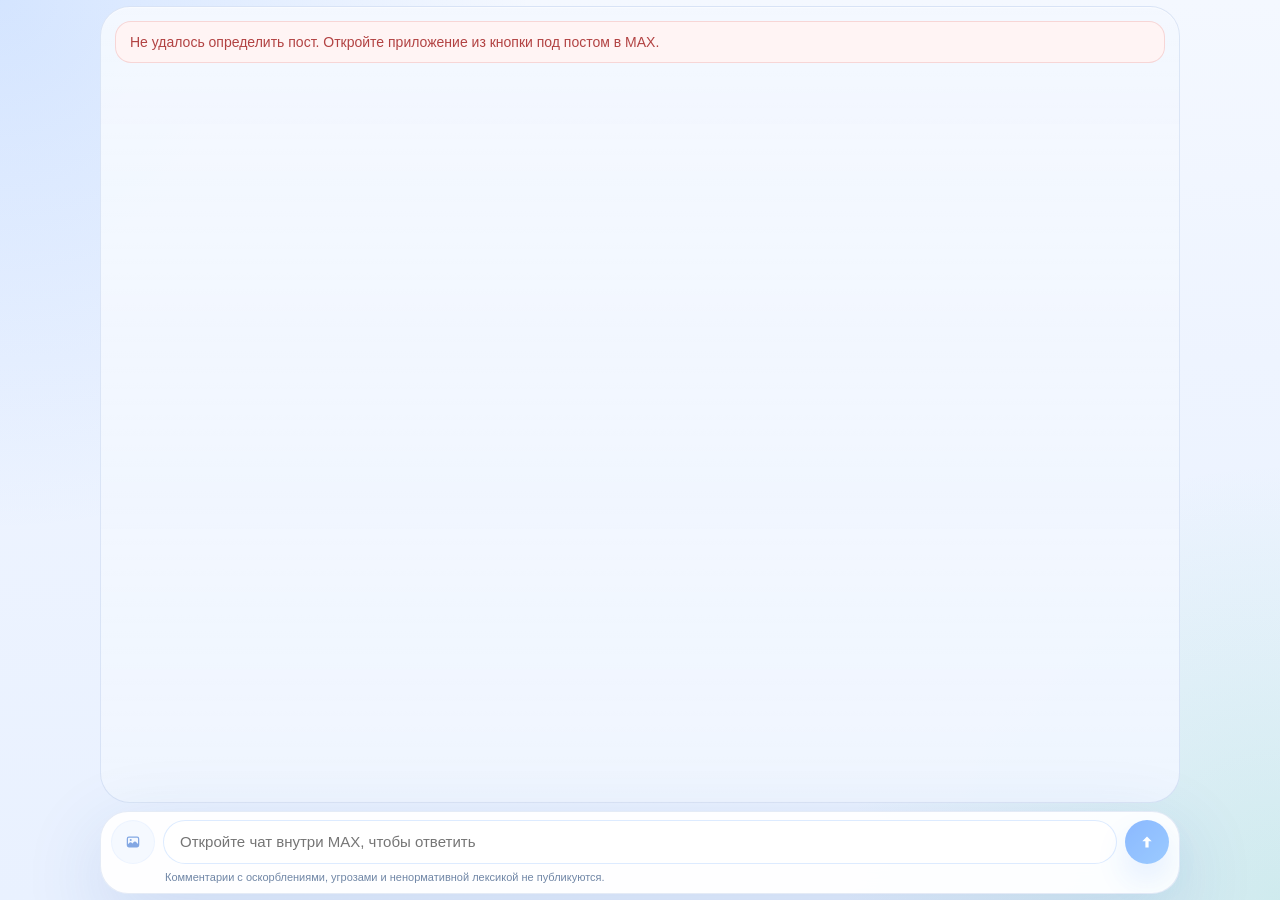
<file: webapp/index.html>
<!doctype html>
<html lang="ru">
  <head>
    <meta charset="utf-8">
    <meta name="viewport" content="width=device-width,initial-scale=1,viewport-fit=cover">
    <title>Комментарии к посту</title>
    <link rel="stylesheet" href="/webapp/app.css?v=20260508f">
    <script src="https://st.max.ru/js/max-web-app.js"></script>
  </head>
  <body>
    <div class="app" id="app-root">
      <main class="chat-shell">
        <section class="thread-card">
          <div class="state-banner" id="state-banner">Загружаем комментарии…</div>
          <div class="thread-actions">
            <button id="load-older-button" class="thread-button" type="button" hidden>
              Показать ранние сообщения
            </button>
          </div>
          <div id="comments-list" class="comments-list"></div>
        </section>

        <footer class="composer-dock">
          <div id="reply-state" class="reply-state" hidden>
            <div class="reply-state__copy">
              <div class="reply-state__title">Ответ на комментарий</div>
              <div id="reply-state-caption" class="reply-state__caption">
                Ответ будет привязан к выбранному комментарию
              </div>
            </div>
            <button type="button" id="reply-cancel" class="reply-state__cancel">Отмена</button>
          </div>
          <div id="editor-state" class="editor-state" hidden>
            <div class="editor-state__copy">
              <div class="editor-state__title">Редактирование комментария</div>
              <div id="editor-state-caption" class="editor-state__caption">
                Измените текст и отправьте комментарий заново
              </div>
            </div>
            <button type="button" id="editor-cancel" class="editor-state__cancel">Отмена</button>
          </div>
          <div id="composer-preview" class="composer-preview" hidden>
            <div class="composer-preview__card">
              <img id="composer-preview-image" class="composer-preview__image" alt="Фото к комментарию">
              <div class="composer-preview__meta">
                <div class="composer-preview__title">Фото будет отправлено с комментарием</div>
                <div id="composer-preview-caption" class="composer-preview__caption">Одно изображение</div>
              </div>
              <button type="button" id="composer-preview-remove" class="composer-preview__remove" aria-label="Убрать фото">
                ×
              </button>
            </div>
          </div>
          <form id="comment-form" class="composer">
            <input
              id="photo-input"
              type="file"
              accept="image/*"
              class="composer__file-input"
              hidden
            >
            <button type="button" id="photo-button" class="composer__media-button" aria-label="Прикрепить фото">
              <svg viewBox="0 0 24 24" aria-hidden="true" class="composer__media-icon">
                <path d="M7 5.5A2.5 2.5 0 0 0 4.5 8v8A2.5 2.5 0 0 0 7 18.5h10a2.5 2.5 0 0 0 2.5-2.5V8A2.5 2.5 0 0 0 17 5.5H7Zm0 1.5h10c.55 0 1 .45 1 1v6.41l-2.63-2.63a1.5 1.5 0 0 0-2.12 0l-2.04 2.04-1.08-1.08a1.5 1.5 0 0 0-2.12 0L6 14.75V8c0-.55.45-1 1-1Zm2.25 1.25a1.25 1.25 0 1 0 0 2.5 1.25 1.25 0 0 0 0-2.5Z"></path>
              </svg>
            </button>
            <textarea
              id="comment-input"
              class="composer__input composer__input--singleline"
              rows="1"
              maxlength="4000"
              placeholder="Сообщение"
              aria-label="Сообщение"
            ></textarea>
            <button type="submit" id="submit-button" class="send-button send-button--icon" aria-label="Отправить">
              <svg viewBox="0 0 24 24" aria-hidden="true" class="send-button__icon">
                <path d="M12 4.75 18.25 11h-4.1v8.25H9.85V11h-4.1L12 4.75Z"></path>
              </svg>
            </button>
          </form>
          <p id="composer-policy-hint" class="composer-hint">
            Комментарии с оскорблениями, угрозами и ненормативной лексикой не публикуются.
          </p>
        </footer>
      </main>
    </div>

    <div id="comment-blocked-modal" class="modal-backdrop" hidden>
      <section
        class="modal-card"
        role="dialog"
        aria-modal="true"
        aria-labelledby="comment-blocked-title"
        aria-describedby="comment-blocked-text"
      >
        <h2 id="comment-blocked-title" class="modal-card__title">Комментарий не опубликован</h2>
        <p id="comment-blocked-text" class="modal-card__text">
          В комментарии есть запрещённые выражения. Пожалуйста, измените формулировку и отправьте комментарий снова.
        </p>
        <button id="comment-blocked-fix" class="modal-card__button" type="button">Исправить</button>
      </section>
    </div>

    <template id="comment-template">
      <article class="message">
        <div class="message__avatar"></div>
        <div class="message__content">
            <div class="message__bubble">
            <button class="message__menu-button" type="button" aria-label="Действия с комментарием">
              ⋯
            </button>
            <div class="message__meta">
              <div class="message__author"></div>
            </div>
            <div class="message__reply" hidden>
              <div class="message__reply-author"></div>
              <div class="message__reply-text"></div>
            </div>
            <div class="message__media" hidden></div>
            <p class="message__text"></p>
            <div class="message__reactions" hidden></div>
            <time class="message__time"></time>
          </div>
        </div>
      </article>
    </template>

    <template id="post-template">
      <section class="post-card">
        <p class="post-card__text"></p>
        <div class="post-card__media" hidden></div>
      </section>
    </template>

    <div id="comment-menu-backdrop" class="comment-menu-backdrop" hidden></div>
    <div id="comment-menu" class="comment-menu" hidden>
      <div id="comment-menu-reactions" class="comment-menu__reactions" hidden></div>
      <div id="comment-menu-divider" class="comment-menu__divider" hidden></div>
      <button type="button" id="comment-menu-reply" class="comment-menu__item">
        Ответить
      </button>
      <button type="button" id="comment-menu-copy" class="comment-menu__item">
        Копировать
      </button>
      <button type="button" id="comment-menu-copy-link" class="comment-menu__item">
        Скопировать ссылку
      </button>
      <button type="button" id="comment-menu-edit" class="comment-menu__item">
        Редактировать
      </button>
      <button type="button" id="comment-menu-delete" class="comment-menu__item comment-menu__item--danger">
        Удалить
      </button>
      <button type="button" id="comment-menu-report" class="comment-menu__item">
        Пожаловаться
      </button>
    </div>

    <div id="report-modal" class="modal-backdrop" hidden>
      <section
        class="modal-card report-card"
        role="dialog"
        aria-modal="true"
        aria-labelledby="report-title"
        aria-describedby="report-text"
      >
        <h2 id="report-title" class="modal-card__title">Пожаловаться на комментарий</h2>
        <p id="report-text" class="modal-card__text">
          Выберите причину. Администратор канала проверит жалобу.
        </p>
        <form id="report-form" class="report-form">
          <label class="report-field">
            <span>Причина</span>
            <select id="report-reason" required>
              <option value="insult">Оскорбление</option>
              <option value="profanity">Ненормативная лексика</option>
              <option value="threat">Угроза</option>
              <option value="spam">Спам</option>
              <option value="hate">Дискриминация или ненависть</option>
              <option value="other">Другое</option>
            </select>
          </label>
          <label class="report-field">
            <span>Комментарий к жалобе, необязательно</span>
            <textarea id="report-details" rows="3" maxlength="1000"></textarea>
          </label>
          <div class="report-actions">
            <button id="report-cancel" class="modal-card__button modal-card__button--ghost" type="button">
              Отмена
            </button>
            <button id="report-submit" class="modal-card__button" type="submit">
              Отправить жалобу
            </button>
          </div>
        </form>
      </section>
    </div>

    <div
      id="image-viewer"
      class="image-viewer"
      role="dialog"
      aria-modal="true"
      aria-label="Просмотр изображения"
      hidden
    >
      <button id="image-viewer-close" class="image-viewer__close" type="button" aria-label="Закрыть">
        ×
      </button>
      <button id="image-viewer-prev" class="image-viewer__nav image-viewer__nav--prev" type="button" aria-label="Предыдущее изображение">
        ‹
      </button>
      <figure class="image-viewer__frame">
        <img id="image-viewer-image" class="image-viewer__image" alt="Изображение комментария">
        <figcaption id="image-viewer-counter" class="image-viewer__counter"></figcaption>
      </figure>
      <button id="image-viewer-next" class="image-viewer__nav image-viewer__nav--next" type="button" aria-label="Следующее изображение">
        ›
      </button>
    </div>

    <script src="/webapp/app.js?v=20260508f"></script>
  </body>
</html>
</file>
<file: webapp/app.css>
:root {
  --max-bg: #eef4ff;
  --max-bg-strong: #e4eeff;
  --max-surface: rgba(255, 255, 255, 0.92);
  --max-surface-strong: #ffffff;
  --max-thread: rgba(237, 244, 255, 0.96);
  --max-line: rgba(110, 146, 204, 0.18);
  --max-line-strong: rgba(110, 146, 204, 0.28);
  --max-text: #17345a;
  --max-muted: #7086a6;
  --max-blue: #2f80ff;
  --max-blue-dark: #1f61cd;
  --max-blue-soft: rgba(47, 128, 255, 0.12);
  --max-green: #33c487;
  --max-green-soft: rgba(51, 196, 135, 0.12);
  --max-danger: #d25050;
  --max-danger-soft: rgba(210, 80, 80, 0.12);
  --max-shadow: 0 24px 80px rgba(38, 88, 168, 0.16);
  --max-radius-xl: 28px;
  --max-radius-lg: 22px;
  --max-radius-md: 18px;
  --max-radius-sm: 14px;
  --font-ui: "SF Pro Text", "Avenir Next", "Segoe UI", sans-serif;
  --font-display: "SF Pro Display", "Avenir Next", "Segoe UI", sans-serif;
}

* {
  box-sizing: border-box;
}

[hidden] {
  display: none !important;
}

html,
body {
  margin: 0;
  min-height: 100%;
  overflow-x: clip;
  background:
    radial-gradient(circle at top left, rgba(47, 128, 255, 0.16), transparent 34%),
    radial-gradient(circle at bottom right, rgba(51, 196, 135, 0.14), transparent 28%),
    linear-gradient(180deg, #f4f8ff 0%, #eef4ff 40%, #e9f1ff 100%);
  color: var(--max-text);
}

body {
  font-family: var(--font-ui);
}

body.image-viewer-open {
  overflow: hidden;
}

.app {
  min-height: 100vh;
  min-width: 0;
  padding: 6px;
}

.chat-shell {
  width: min(1080px, 100%);
  min-height: calc(100vh - 12px);
  min-width: 0;
  margin: 0 auto;
  display: grid;
  grid-template-rows: minmax(0, 1fr) auto;
  gap: 8px;
}

.composer-dock {
  border: 1px solid var(--max-line);
  border-radius: var(--max-radius-xl);
  background: var(--max-surface);
  backdrop-filter: blur(24px);
  box-shadow: var(--max-shadow);
}

.send-button {
  appearance: none;
  border: none;
  border-radius: 999px;
  font: inherit;
  font-weight: 700;
  cursor: pointer;
  transition: transform 0.16s ease, opacity 0.16s ease, background 0.16s ease;
}

.send-button {
  padding: 14px 22px;
  background: linear-gradient(135deg, var(--max-blue), #4ba0ff);
  color: #ffffff;
  box-shadow: 0 16px 32px rgba(47, 128, 255, 0.24);
}

.send-button--icon {
  display: inline-flex;
  align-items: center;
  justify-content: center;
  width: 44px;
  min-width: 44px;
  height: 44px;
  padding: 0;
  border-radius: 50%;
}

.send-button__icon {
  width: 18px;
  height: 18px;
  fill: currentColor;
}

.send-button:hover {
  transform: translateY(-1px);
}

.send-button:disabled {
  opacity: 0.55;
  cursor: default;
  transform: none;
}

.thread-card {
  display: flex;
  flex-direction: column;
  min-height: 0;
  min-width: 0;
  border: 1px solid var(--max-line);
  border-radius: 30px;
  background:
    linear-gradient(180deg, rgba(255, 255, 255, 0.38), rgba(255, 255, 255, 0.18)),
    var(--max-thread);
  box-shadow: inset 0 1px 0 rgba(255, 255, 255, 0.5);
  overflow: hidden;
}

.thread-actions {
  display: flex;
  justify-content: flex-start;
  gap: 10px;
  padding: 10px 12px 0;
}

.thread-button {
  appearance: none;
  border: 1px solid rgba(47, 128, 255, 0.14);
  border-radius: 999px;
  background: rgba(255, 255, 255, 0.86);
  color: var(--max-blue-dark);
  padding: 10px 16px;
  font: inherit;
  font-size: 13px;
  font-weight: 700;
  cursor: pointer;
  transition: transform 0.16s ease, opacity 0.16s ease, background 0.16s ease;
}

.thread-button:hover {
  transform: translateY(-1px);
}

.thread-button:disabled {
  opacity: 0.58;
  cursor: default;
  transform: none;
}

.state-banner {
  margin: 14px 14px 0;
  padding: 12px 14px;
  border: 1px solid rgba(110, 146, 204, 0.16);
  border-radius: 16px;
  background: rgba(255, 255, 255, 0.82);
  color: var(--max-muted);
  font-size: 14px;
}

.state-banner[hidden] {
  display: none;
}

.state-banner[data-tone="error"] {
  border-color: rgba(210, 80, 80, 0.18);
  background: rgba(255, 244, 244, 0.94);
  color: #b24242;
}

.state-banner[data-tone="success"] {
  border-color: rgba(51, 196, 135, 0.22);
  background: rgba(239, 255, 248, 0.96);
  color: #217755;
}

.comments-list {
  flex: 1;
  overflow-y: auto;
  overflow-x: hidden;
  display: grid;
  align-content: start;
  gap: 10px;
  padding: 12px 10px 14px;
  scrollbar-width: thin;
  scrollbar-color: rgba(47, 128, 255, 0.4) transparent;
}

.comments-list > * {
  min-width: 0;
  max-width: 100%;
}

.comments-list::-webkit-scrollbar {
  width: 8px;
}

.comments-list::-webkit-scrollbar-thumb {
  border-radius: 999px;
  background: rgba(47, 128, 255, 0.3);
}

.day-divider {
  display: flex;
  align-items: center;
  justify-content: center;
  margin: 4px 0 2px;
}

.day-divider span {
  display: inline-flex;
  align-items: center;
  justify-content: center;
  min-height: 28px;
  padding: 0 12px;
  border-radius: 999px;
  background: rgba(255, 255, 255, 0.72);
  color: var(--max-muted);
  font-size: 12px;
  font-weight: 700;
  letter-spacing: 0.02em;
  box-shadow: 0 8px 20px rgba(65, 109, 177, 0.06);
}

.post-card {
  display: grid;
  min-width: 0;
  gap: 12px;
  margin-bottom: 6px;
  padding: 16px;
  border: 1px solid rgba(47, 128, 255, 0.12);
  border-radius: 24px;
  background:
    linear-gradient(180deg, rgba(255, 255, 255, 0.98), rgba(245, 249, 255, 0.98)),
    rgba(255, 255, 255, 0.9);
  box-shadow: 0 16px 36px rgba(65, 109, 177, 0.08);
}

.post-card__eyebrow {
  color: var(--max-blue-dark);
  font-size: 12px;
  font-weight: 800;
  letter-spacing: 0.04em;
  text-transform: uppercase;
}

.post-card__text {
  margin: 0;
  color: var(--max-text);
  white-space: pre-wrap;
  writing-mode: horizontal-tb;
  text-orientation: mixed;
  word-break: normal;
  overflow-wrap: anywhere;
  hyphens: auto;
  line-height: 1.58;
}

.post-card__text[hidden] {
  display: none;
}

.post-card__media[hidden] {
  display: none;
}

.post-card__media {
  display: grid;
  gap: 10px;
}

.post-card__image {
  display: block;
  width: min(100%, 640px);
  max-width: 100%;
  max-height: 520px;
  border-radius: 18px;
  object-fit: cover;
  box-shadow: 0 12px 28px rgba(57, 105, 184, 0.12);
}

.message {
  --avatar-hue: 210;
  display: flex;
  min-width: 0;
  gap: 8px;
  align-items: end;
  animation: message-appear 180ms ease;
}

.message--self {
  justify-content: flex-end;
}

.message__avatar {
  display: flex;
  align-items: center;
  justify-content: center;
  width: 42px;
  height: 42px;
  border-radius: 16px;
  background: linear-gradient(
    135deg,
    hsl(var(--avatar-hue) 76% 92%),
    hsl(var(--avatar-hue) 78% 84%)
  );
  color: hsl(var(--avatar-hue) 46% 34%);
  font-size: 14px;
  font-weight: 800;
  letter-spacing: -0.02em;
  box-shadow: 0 8px 18px rgba(57, 105, 184, 0.16);
}

.message__author-target:focus-visible,
.modal-card__button:focus-visible {
  outline: 2px solid rgba(47, 128, 255, 0.52);
  outline-offset: 3px;
}

.message--self .message__avatar {
  background: linear-gradient(135deg, var(--max-blue), #63aeff);
  color: #ffffff;
}

.message__avatar--image {
  background-position: center;
  background-repeat: no-repeat;
  background-size: cover;
  color: transparent;
}

.message__content {
  flex: 1 1 auto;
  min-width: 0;
  max-width: calc(100% - 50px);
  display: flex;
  flex-direction: column;
  align-items: flex-start;
}

.message--self .message__content {
  flex: 0 1 auto;
  align-items: flex-end;
  text-align: right;
}

.message__meta {
  display: flex;
  min-width: 0;
  align-items: baseline;
  justify-content: flex-start;
  gap: 0;
  margin: 0 0 8px;
  color: var(--max-muted);
}

.message--self .message__meta {
  justify-content: flex-start;
}

.message__author {
  color: var(--max-text);
  min-width: 0;
  font-size: 13px;
  font-weight: 700;
  line-height: 1.35;
  overflow-wrap: anywhere;
}

.message__author-target {
  cursor: pointer;
}

.message__author.message__author-target:hover {
  text-decoration: underline;
  text-decoration-thickness: 1px;
  text-underline-offset: 2px;
}

.message__time {
  display: block;
  font-size: 12px;
  line-height: 1;
  margin-top: 8px;
  margin-left: auto;
  color: var(--max-muted);
  white-space: nowrap;
}

.message--actionable .message__bubble {
  cursor: context-menu;
}

.message__bubble {
  position: relative;
  display: flex;
  flex-direction: column;
  width: auto;
  min-width: 0;
  max-width: min(82%, 760px);
  align-self: flex-start;
  padding: 13px 15px;
  border: 1px solid rgba(110, 146, 204, 0.14);
  border-radius: 20px 20px 20px 10px;
  background: var(--max-surface-strong);
  text-align: left;
  box-shadow: 0 12px 24px rgba(65, 109, 177, 0.08);
  transition: box-shadow 0.18s ease, opacity 0.18s ease;
}

.message--target-highlight .message__bubble {
  outline: 2px solid rgba(47, 128, 255, 0.72);
  outline-offset: 3px;
  transition: outline-color 180ms ease, outline-offset 180ms ease;
}

.message__menu-button {
  position: absolute;
  top: 7px;
  right: 8px;
  display: inline-flex;
  align-items: center;
  justify-content: center;
  width: 28px;
  height: 28px;
  border: none;
  border-radius: 999px;
  background: transparent;
  color: var(--max-muted);
  font: inherit;
  font-size: 20px;
  line-height: 1;
  cursor: pointer;
  opacity: 0.72;
}

.message__menu-button:hover {
  background: rgba(47, 128, 255, 0.08);
  opacity: 1;
}

.message__reply[hidden] {
  display: none;
}

.message__reply {
  display: grid;
  min-width: 0;
  gap: 3px;
  margin-bottom: 10px;
  padding: 10px 12px;
  border-left: 3px solid rgba(47, 128, 255, 0.3);
  border-radius: 14px;
  background: rgba(47, 128, 255, 0.06);
}

.message__reply--interactive {
  cursor: pointer;
  transition: background-color 0.18s ease, border-color 0.18s ease, transform 0.18s ease;
}

.message__reply--interactive:hover {
  background: rgba(47, 128, 255, 0.1);
  border-left-color: rgba(47, 128, 255, 0.52);
}

.message__reply--interactive:focus-visible {
  outline: 2px solid rgba(47, 128, 255, 0.45);
  outline-offset: 2px;
}

.message__reply-author {
  color: var(--max-blue-dark);
  font-size: 12px;
  font-weight: 800;
}

.message__reply-text {
  color: var(--max-muted);
  font-size: 13px;
  line-height: 1.35;
  overflow-wrap: anywhere;
}

.message__media[hidden] {
  display: none;
}

.message__media {
  display: grid;
  gap: 8px;
  width: max-content;
  max-width: 100%;
  grid-template-columns: repeat(2, minmax(0, 112px));
}

.message__media--single {
  grid-template-columns: minmax(0, 220px);
}

.message__image-button {
  position: relative;
  display: block;
  width: 112px;
  height: 112px;
  max-width: 70vw;
  padding: 0;
  overflow: hidden;
  border: none;
  border-radius: 14px;
  background: rgba(228, 237, 250, 0.92);
  cursor: zoom-in;
  box-shadow: 0 10px 22px rgba(57, 105, 184, 0.14);
  user-select: none;
  -webkit-user-select: none;
  -webkit-touch-callout: none;
  transition: opacity 0.18s ease, box-shadow 0.18s ease;
}

.message__media--single .message__image-button {
  width: 220px;
  height: 220px;
}

.message__image {
  display: block;
  width: 100%;
  height: 100%;
  max-width: none;
  max-height: none;
  object-fit: cover;
}

.message__image-button--pressing {
  opacity: 0.9;
  box-shadow: 0 12px 28px rgba(57, 105, 184, 0.2);
}

.message__bubble--pressing {
  opacity: 0.96;
  box-shadow: 0 14px 28px rgba(65, 109, 177, 0.12);
}

.message__image-fallback {
  position: absolute;
  inset: 0;
  display: grid;
  place-items: center;
  padding: 10px;
  color: var(--max-muted);
  font-size: 12px;
  font-weight: 700;
  line-height: 1.25;
  text-align: center;
}

.message--self .message__bubble {
  align-self: flex-end;
  border-color: rgba(47, 128, 255, 0.12);
  border-radius: 20px 20px 10px 20px;
  background: linear-gradient(180deg, rgba(228, 240, 255, 0.98), rgba(219, 235, 255, 0.98));
}

.message__text {
  display: block;
  max-width: 100%;
  margin: 0;
  white-space: pre-wrap;
  writing-mode: horizontal-tb;
  text-orientation: mixed;
  word-break: normal;
  overflow-wrap: anywhere;
  hyphens: auto;
  line-height: 1.52;
}

.message__text[hidden] {
  display: none;
}

.message__media:not([hidden]) + .message__text:not([hidden]) {
  margin-top: 10px;
}

.message__reactions[hidden] {
  display: none;
}

.message__reactions {
  display: flex;
  margin-top: 10px;
}

.message__reaction-list {
  display: flex;
  flex-wrap: wrap;
  gap: 6px;
  align-items: center;
}

.message__reaction {
  display: inline-flex;
  align-items: center;
  justify-content: center;
  gap: 6px;
  min-height: 30px;
  padding: 0 10px;
  border: 1px solid rgba(110, 146, 204, 0.18);
  border-radius: 999px;
  background: rgba(244, 248, 255, 0.92);
  color: var(--max-text);
  font: inherit;
  font-size: 12px;
  line-height: 1;
  cursor: pointer;
  transition: background 0.18s ease, border-color 0.18s ease, opacity 0.18s ease;
}

.message__reaction:hover {
  background: rgba(233, 241, 255, 0.98);
  border-color: rgba(47, 128, 255, 0.22);
}

.message__reaction:disabled {
  cursor: default;
  opacity: 0.62;
}

.message__reaction--selected {
  border-color: rgba(47, 128, 255, 0.3);
  background: rgba(47, 128, 255, 0.12);
  color: var(--max-blue-dark);
}

.message__reaction-emoji {
  font-size: 15px;
  line-height: 1;
}

.message__reaction-count {
  font-size: 12px;
  font-weight: 700;
  font-variant-numeric: tabular-nums;
}

.message--empty {
  display: block;
}

.message--empty .message__bubble {
  max-width: 100%;
  border-style: dashed;
  background: rgba(255, 255, 255, 0.72);
  color: var(--max-muted);
}

.composer-dock {
  position: sticky;
  bottom: 0;
  padding: 8px 10px;
}

.reply-state[hidden],
.editor-state[hidden] {
  display: none;
}

.reply-state,
.editor-state {
  display: grid;
  grid-template-columns: minmax(0, 1fr) auto;
  align-items: center;
  gap: 12px;
  padding: 0 0 8px;
}

.reply-state__copy,
.editor-state__copy {
  min-width: 0;
  padding: 10px 12px;
  border: 1px solid rgba(47, 128, 255, 0.12);
  border-radius: 18px;
  background: rgba(255, 255, 255, 0.9);
}

.reply-state__title,
.editor-state__title {
  color: var(--max-text);
  font-size: 14px;
  font-weight: 700;
}

.reply-state__caption,
.editor-state__caption {
  margin-top: 2px;
  color: var(--max-muted);
  font-size: 12px;
  overflow-wrap: anywhere;
}

.reply-state__cancel,
.editor-state__cancel {
  appearance: none;
  border: none;
  border-radius: 999px;
  padding: 10px 14px;
  background: rgba(24, 52, 90, 0.08);
  color: var(--max-muted);
  font: inherit;
  font-size: 13px;
  font-weight: 700;
  cursor: pointer;
}

.composer-preview[hidden] {
  display: none;
}

.composer-preview {
  padding: 0 0 8px;
}

.composer-preview__card {
  display: grid;
  grid-template-columns: 56px minmax(0, 1fr) auto;
  align-items: center;
  gap: 12px;
  padding: 10px 12px;
  border: 1px solid rgba(47, 128, 255, 0.12);
  border-radius: 18px;
  background: rgba(255, 255, 255, 0.9);
}

.composer-preview__image {
  width: 56px;
  height: 56px;
  border-radius: 14px;
  object-fit: cover;
  background: rgba(47, 128, 255, 0.08);
}

.composer-preview__meta {
  min-width: 0;
}

.composer-preview__title {
  color: var(--max-text);
  font-size: 14px;
  font-weight: 700;
}

.composer-preview__caption {
  margin-top: 2px;
  color: var(--max-muted);
  font-size: 12px;
}

.composer-preview__remove,
.composer__media-button {
  appearance: none;
  border: none;
  border-radius: 50%;
  display: inline-flex;
  align-items: center;
  justify-content: center;
  cursor: pointer;
  transition: transform 0.16s ease, opacity 0.16s ease, background 0.16s ease;
}

.composer-preview__remove {
  width: 34px;
  min-width: 34px;
  height: 34px;
  background: rgba(24, 52, 90, 0.08);
  color: var(--max-muted);
  font-size: 24px;
  line-height: 1;
}

.composer-preview__remove:hover,
.composer__media-button:hover {
  transform: translateY(-1px);
}

.composer {
  display: flex;
  align-items: flex-end;
  gap: 8px;
}

.composer__media-button {
  width: 44px;
  min-width: 44px;
  height: 44px;
  background: rgba(47, 128, 255, 0.08);
  color: var(--max-blue-dark);
  box-shadow: inset 0 0 0 1px rgba(47, 128, 255, 0.08);
}

.composer__media-button:disabled,
.composer-preview__remove:disabled {
  opacity: 0.55;
  cursor: default;
  transform: none;
}

.composer__media-icon {
  width: 20px;
  height: 20px;
  fill: currentColor;
}

.comment-menu-backdrop[hidden],
.comment-menu[hidden] {
  display: none;
}

.comment-menu-backdrop {
  position: fixed;
  inset: 0;
  z-index: 60;
  background: transparent;
}

.comment-menu {
  position: fixed;
  z-index: 61;
  min-width: 244px;
  padding: 8px;
  border: 1px solid rgba(47, 128, 255, 0.12);
  border-radius: 18px;
  background: rgba(255, 255, 255, 0.98);
  box-shadow: 0 24px 60px rgba(38, 88, 168, 0.2);
  backdrop-filter: blur(24px);
}

.comment-menu__reactions[hidden],
.comment-menu__divider[hidden] {
  display: none;
}

.comment-menu__reactions {
  display: flex;
  flex-wrap: wrap;
  gap: 8px;
  align-items: center;
  padding: 2px 2px 8px;
}

.comment-menu__reaction {
  display: inline-flex;
  align-items: center;
  justify-content: center;
  width: 38px;
  min-width: 38px;
  height: 38px;
  padding: 0;
  border: 1px solid rgba(110, 146, 204, 0.18);
  border-radius: 12px;
  background: rgba(244, 248, 255, 0.92);
  color: var(--max-text);
  font: inherit;
  font-size: 19px;
  line-height: 1;
  cursor: pointer;
  transition: background 0.18s ease, border-color 0.18s ease, opacity 0.18s ease;
}

.comment-menu__reaction:hover {
  background: rgba(233, 241, 255, 0.98);
  border-color: rgba(47, 128, 255, 0.22);
}

.comment-menu__reaction:disabled {
  cursor: default;
  opacity: 0.62;
}

.comment-menu__reaction--selected {
  border-color: rgba(47, 128, 255, 0.3);
  background: rgba(47, 128, 255, 0.12);
  color: var(--max-blue-dark);
}

.comment-menu__divider {
  height: 1px;
  margin: 2px 4px 8px;
  background: rgba(110, 146, 204, 0.16);
}

.comment-menu__item {
  appearance: none;
  width: 100%;
  border: none;
  border-radius: 12px;
  padding: 12px 14px;
  background: transparent;
  color: var(--max-text);
  text-align: left;
  font: inherit;
  font-size: 14px;
  font-weight: 700;
  cursor: pointer;
}

.comment-menu__item:hover {
  background: rgba(47, 128, 255, 0.08);
}

.comment-menu__item--danger {
  color: #b24242;
}

.comment-menu__item--danger:hover {
  background: rgba(210, 80, 80, 0.08);
}

.composer__input {
  width: 100%;
  min-height: 44px;
  max-height: 120px;
  padding: 11px 16px;
  border: 1px solid rgba(47, 128, 255, 0.16);
  border-radius: 999px;
  background: rgba(255, 255, 255, 0.98);
  color: var(--max-text);
  font: inherit;
  font-size: 15px;
  line-height: 1.35;
  resize: none;
  outline: none;
  box-shadow: inset 0 1px 0 rgba(255, 255, 255, 0.86);
  transition: border-color 0.16s ease, box-shadow 0.16s ease, background 0.16s ease;
}

.composer__input:focus {
  border-color: rgba(47, 128, 255, 0.42);
  background: #ffffff;
  box-shadow: 0 0 0 4px rgba(47, 128, 255, 0.1);
}

.composer__input--error,
.composer__input--error:focus {
  border-color: rgba(210, 80, 80, 0.58);
  background: #fffafa;
  box-shadow: 0 0 0 4px var(--max-danger-soft);
}

.composer__input--singleline {
  overflow-y: auto;
  scrollbar-width: none;
}

.composer__input--singleline::-webkit-scrollbar {
  display: none;
}

.composer-hint {
  margin: 6px 54px 0;
  color: var(--max-muted);
  font-size: 11px;
  line-height: 1.35;
}

.modal-backdrop[hidden] {
  display: none;
}

.modal-backdrop {
  position: fixed;
  inset: 0;
  z-index: 80;
  display: grid;
  place-items: center;
  padding: 18px;
  background: rgba(23, 52, 90, 0.22);
  backdrop-filter: blur(10px);
}

.image-viewer[hidden] {
  display: none;
}

.image-viewer {
  position: fixed;
  inset: 0;
  z-index: 120;
  display: grid;
  grid-template-columns: minmax(44px, 1fr) minmax(0, auto) minmax(44px, 1fr);
  align-items: center;
  justify-items: center;
  padding:
    max(18px, env(safe-area-inset-top))
    max(12px, env(safe-area-inset-right))
    max(18px, env(safe-area-inset-bottom))
    max(12px, env(safe-area-inset-left));
  background: rgba(6, 18, 35, 0.88);
  backdrop-filter: blur(8px);
}

.image-viewer__frame {
  grid-column: 2;
  display: grid;
  gap: 12px;
  justify-items: center;
  margin: 0;
  min-width: 0;
}

.image-viewer__image {
  display: block;
  max-width: 95vw;
  max-height: 90vh;
  object-fit: contain;
  border-radius: 16px;
  box-shadow: 0 24px 80px rgba(0, 0, 0, 0.46);
}

.image-viewer__counter {
  min-height: 28px;
  padding: 7px 12px;
  border-radius: 999px;
  background: rgba(255, 255, 255, 0.12);
  color: #ffffff;
  font-size: 13px;
  font-weight: 800;
  letter-spacing: 0.02em;
}

.image-viewer__close,
.image-viewer__nav {
  border: none;
  color: #ffffff;
  background: rgba(255, 255, 255, 0.16);
  box-shadow: 0 14px 36px rgba(0, 0, 0, 0.24);
  cursor: pointer;
}

.image-viewer__close {
  position: absolute;
  top: max(12px, env(safe-area-inset-top));
  right: max(12px, env(safe-area-inset-right));
  width: 48px;
  height: 48px;
  border-radius: 18px;
  font-size: 32px;
  line-height: 1;
}

.image-viewer__nav {
  width: 48px;
  height: 72px;
  border-radius: 22px;
  font-size: 42px;
  line-height: 1;
}

.image-viewer__nav--prev {
  grid-column: 1;
}

.image-viewer__nav--next {
  grid-column: 3;
}

.image-viewer__close:hover,
.image-viewer__nav:hover {
  background: rgba(255, 255, 255, 0.24);
}

.modal-card {
  width: min(420px, 100%);
  padding: 20px;
  border: 1px solid rgba(47, 128, 255, 0.14);
  border-radius: 24px;
  background: rgba(255, 255, 255, 0.98);
  box-shadow: 0 28px 80px rgba(38, 88, 168, 0.28);
}

.modal-card__title {
  margin: 0;
  color: var(--max-text);
  font-family: var(--font-display);
  font-size: 20px;
  line-height: 1.2;
}

.modal-card__text {
  margin: 10px 0 18px;
  color: var(--max-muted);
  font-size: 14px;
  line-height: 1.45;
}

.modal-card__button {
  appearance: none;
  width: 100%;
  min-height: 44px;
  border: none;
  border-radius: 999px;
  background: linear-gradient(135deg, var(--max-blue), #4ba0ff);
  color: #fff;
  font: inherit;
  font-weight: 800;
  cursor: pointer;
}

.modal-card__button--ghost {
  background: rgba(24, 52, 90, 0.08);
  color: var(--max-text);
  box-shadow: none;
}

.report-card {
  display: grid;
  gap: 0;
}

.report-form {
  display: grid;
  gap: 12px;
}

.report-field {
  display: grid;
  gap: 7px;
}

.report-field span {
  color: var(--max-muted);
  font-size: 12px;
  font-weight: 800;
}

.report-field select,
.report-field textarea {
  width: 100%;
  border: 1px solid rgba(47, 128, 255, 0.16);
  border-radius: 16px;
  background: #fff;
  color: var(--max-text);
  font: inherit;
  outline: none;
}

.report-field select {
  height: 44px;
  padding: 0 12px;
}

.report-field textarea {
  min-height: 82px;
  padding: 12px;
  resize: vertical;
}

.report-field select:focus,
.report-field textarea:focus {
  border-color: rgba(47, 128, 255, 0.42);
  box-shadow: 0 0 0 4px rgba(47, 128, 255, 0.1);
}

.report-actions {
  display: grid;
  grid-template-columns: 0.8fr 1.2fr;
  gap: 10px;
}

@keyframes message-appear {
  from {
    opacity: 0;
    transform: translateY(6px);
  }

  to {
    opacity: 1;
    transform: translateY(0);
  }
}

@media (max-width: 720px) {
  .app {
    padding: 4px;
  }

  .chat-shell {
    min-height: calc(100vh - 8px);
    gap: 6px;
  }

  .composer-dock {
    border-radius: 24px;
  }

  .send-button {
    width: 100%;
    justify-content: center;
  }

  .send-button--icon {
    width: 44px;
    min-width: 44px;
  }

  .thread-card {
    min-height: 280px;
    border-radius: 26px;
  }

  .thread-actions {
    padding: 8px 10px 0;
  }

  .message,
  .message--self {
    gap: 6px;
  }

  .message__avatar {
    width: 34px;
    height: 34px;
    border-radius: 12px;
    font-size: 12px;
  }

  .message__bubble {
    max-width: 100%;
  }

  .post-card {
    padding: 14px;
    border-radius: 22px;
  }

  .post-card__image {
    width: 100%;
    max-height: 360px;
  }

  .message__media {
    grid-template-columns: repeat(2, minmax(0, 96px));
  }

  .message__image-button {
    width: 96px;
    height: 96px;
  }

  .message__media--single .message__image-button {
    width: 140px;
    height: 140px;
  }

  .message__meta {
    flex-direction: column;
    align-items: flex-start;
  }

  .message--self .message__meta {
    align-items: flex-end;
  }

  .message__reaction {
    min-height: 32px;
  }

  .comment-menu__reaction {
    width: 40px;
    min-width: 40px;
    height: 40px;
  }

  .composer-dock {
    padding: 8px;
  }

  .composer {
    gap: 8px;
  }

  .composer-hint {
    margin: 6px 50px 0;
    font-size: 10.5px;
  }

  .composer-preview__card {
    grid-template-columns: 48px minmax(0, 1fr) auto;
    gap: 10px;
  }

  .composer-preview__image {
    width: 48px;
    height: 48px;
  }

  .reply-state,
  .editor-state {
    grid-template-columns: 1fr;
    gap: 8px;
  }

  .comment-menu {
    min-width: 172px;
  }

  .image-viewer {
    grid-template-columns: 1fr;
    grid-template-rows: 1fr auto;
    gap: 12px;
  }

  .image-viewer__frame {
    grid-column: 1;
  }

  .image-viewer__image {
    max-width: 96vw;
    max-height: 82vh;
    border-radius: 14px;
  }

  .image-viewer__nav {
    position: absolute;
    bottom: max(18px, env(safe-area-inset-bottom));
    width: 52px;
    height: 52px;
    border-radius: 18px;
    font-size: 36px;
  }

  .image-viewer__nav--prev {
    left: 18px;
  }

  .image-viewer__nav--next {
    right: 18px;
  }

}

@media (prefers-reduced-motion: reduce) {
  .message,
  .send-button {
    animation: none;
    transition: none;
  }
}
</file>
